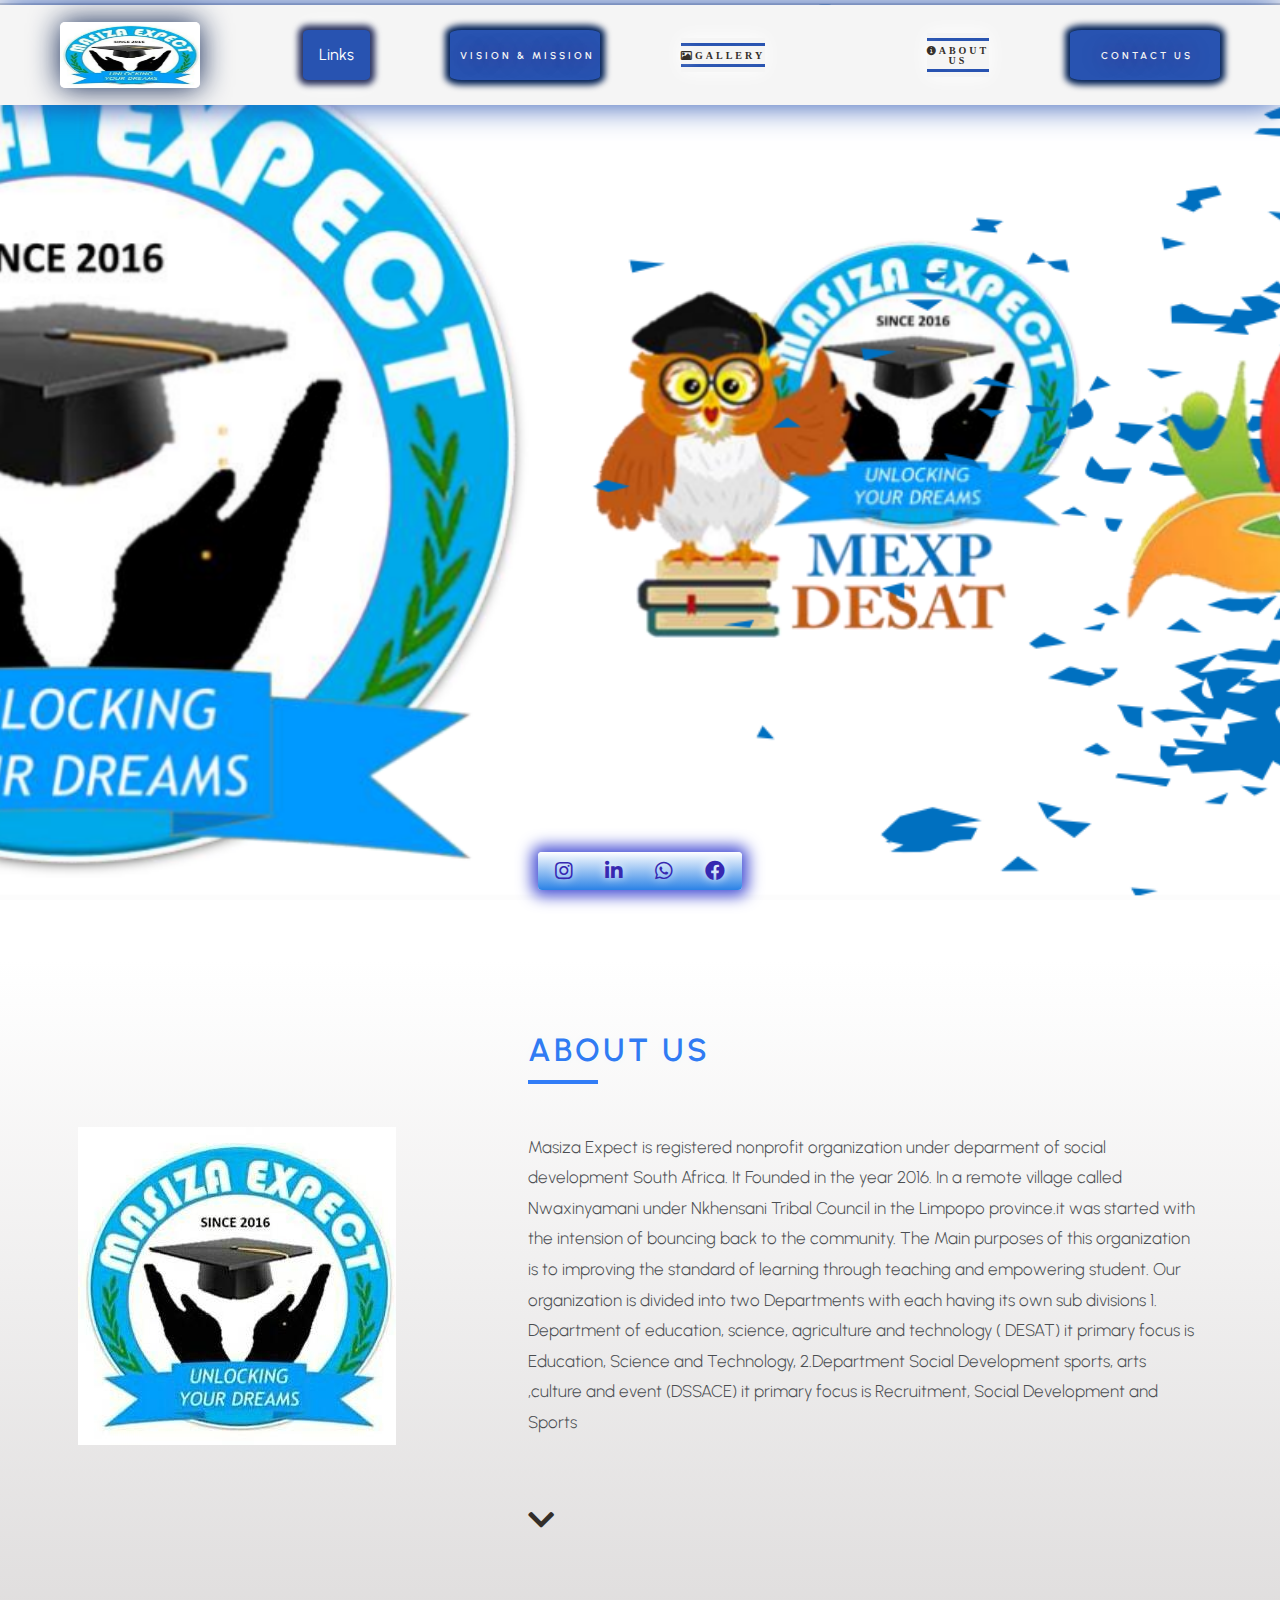
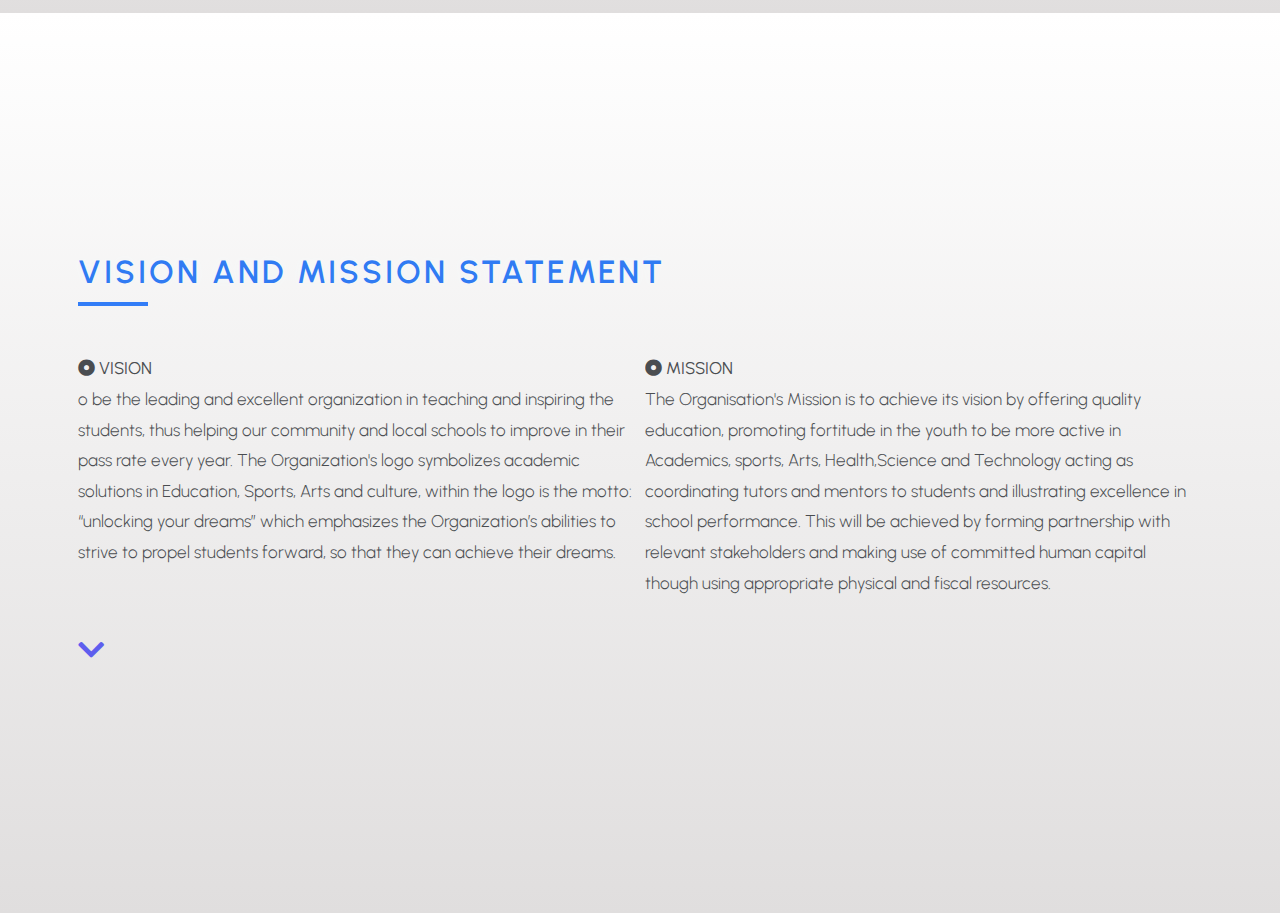
<file: index.html>
<!-- 
Developer : Nyakama Mahle
Date : 16/01/2024
 -->
<!DOCTYPE html>
<html lang="en">

<head>
    <meta charset="UTF-8">
    <meta http-equiv="X-UA-Compatible" content="IE=edge">
    <meta name="viewport" content="width=device-width, initial-scale=1.0">
    <title>Masiza Expect</title>
    <link rel="stylesheet" href="https://cdn.jsdelivr.net/npm/bootstrap@5.2.0/dist/css/bootstrap.min.css
    ">
    <link rel="stylesheet" href="https://cdnjs.cloudflare.com/ajax/libs/font-awesome/5.15.1/css/all.min.css" integrity="sha384-OLiP9z1Z83Cx2z1h0Zo5OLVQzIhccf3V95bP1Z5KwXStqu2QlOzCq4qO8YZcHVbp" crossorigin="anonymous">

    <!-- font awesome cdn link  -->
    <link rel="stylesheet" href="https://use.fontawesome.com/releases/v5.13.0/css/all.css">

    <link rel="stylesheet" href="https://cdnjs.cloudflare.com/ajax/libs/font-awesome/4.7.0/css/font-awesome.min.css">
    <!-- custom css file link  -->
    <link rel="stylesheet" href="css/styles.css">
  
</head>

<body>


    <header>

        <div class="container-fluid">
             
            <div class="navb-logo">
                <img src="img/logo.jpg" alt="Logo">
            </div>
             
            <div class="navb-items d-none d-xl-flex">

                <div class="item">
                    <div class="dropdown">
                        <button onclick="myFunction()" class="dropbtn">Links</button>
                        <div id="myDropdown" class="dropdown-content">
                          <a href="#home">Membership Registration </a>
                          <a href="#about">Volunteers Application </a>
                          <a href="#contact">Student Application </a>
                          <a href="#contact">Teacher / Tutor  Application </a>
                        </div>
                      </div>
                </div>

                <div class="item-button">
                    <a href="#artist-statement" on-submit type="button">VISION & MISSION</a>
                </div>
                <div class="item">
                    <a href="gallery.html"><i class="fa fa-image">GALLERY</i></a>
                </div>
                <div class="item">
                    <a href="#about"> <i class="fa fa-info-circle">ABOUT US</i></a>
                </div>

                <div class="item-button">
                    <a href="contact.html" on-submit type="button">CONTACT US</a>
                </div>
            </div>
        
            <!-- Button trigger modal -->
            <div class="mobile-toggler d-lg-none">
                <a href="#" data-bs-toggle="modal" data-bs-target="#navbModal">menu
                <i  class="fa fa-bars" alt = "menu"></i> 
                </a>
            </div>

            <!-- Modal -->
            <div class="modal fade" id="navbModal" tabindex="-1" aria-labelledby="exampleModalLabel"
                aria-hidden="true">
                <div class="modal-dialog">
                    <div class="modal-content">
                        

                        <div class="modal-header">
                            <img src="img/logo.jpg" alt="Logo">
                            <button type="button" class="btn-close" data-bs-dismiss="modal" aria-label="Close"><i class="fa-solid fa-xmark"></i></button>
                        </div>

                        <div class="modal-body">
                            <div class="modal-line">
                                <i class="fa fa-info-circle"></i><a href="about.html">ABOUT US</a>
                            </div>
                            
                            
                            <div class="modal-line">
                                <a href="vision.html" class="btn btn-primary" type="button">
                                    <i class="fas fa-sign-in-alt"></i> VISION & MISSION
                                </a>
                            </div>
                            
                            <div class="modal-line">
                                <a href="gallery.html"><i class="fa fa-image"></i>GALLERY</a>
                            </div>

                            <div class="modal-line">
                                <a href="links.html" class="btn btn-primary" type="button">
                                    <i class="fas fa-link"></i>Links
                                </a>
                            </div>
                            <a href="contact.html" class="navb-button" type="button">CONTACT US</a>
                        </div>
                        

                        <div class="mobile-modal-footer">

                            <a target="_blank" rel="noopener noreferrer" href="https://www.instagram.com/masiza_expect_npo?utm_source=qr&igsh=MzNlNGNkZWQ4Mg%3D%3D"><i class="fab fa-brands fa-instagram"></i></a>

                            <a target="_blank" rel="noopener noreferrer"href="#"><i class="fab fa-brands fa-linkedin-in"></i></a>

                            <a target="_blank" rel="noopener noreferrer"href="https://whatsapp.com/channel/0029VaKCWvFJpe8hjxJHCp3U"><i class="fab fa-whatsapp"></i></a>

                            <a target="_blank" rel="noopener noreferrer"href="https://www.facebook.com/profile.php?id=100064801413961&mibextid=LQQJ4d"><i class="fab fa-brands fa-facebook"></i></a>
                        </div>
                    </div>
                </div>
            </div>
        </div>

    </header>

    <section class="section-1">
        
    </section>
        <!-- about section -->
        <section id = "about" class = "about py-7">
            <div class = "container">
                <div class = "about-content grid">
                    <div class = "about-left">
                        <img src = "img/logo.jpg" alt = "">
                    </div>
                    <div class = "about-right">
                        <div class = "title">
                            <h2>ABOUT US</h2>
                        </div>
                        <p class = "lead">
                            Masiza Expect is registered nonprofit organization under deparment of 
                            social development South Africa. It Founded in the year 2016. In a 
                            remote village called Nwaxinyamani under Nkhensani Tribal Council in 
                            the Limpopo province.it was started with the intension of bouncing 
                            back to the community.
                            The Main purposes of this organization is to improving the standard of 
                            learning through teaching and empowering student.
                            Our organization is divided into two Departments with each having its 
                            own sub divisions 1. Department of education, science, agriculture and 
                            technology ( DESAT) it primary focus is Education, Science and 
                            Technology, 2.Department Social Development sports, arts ,culture and 
                            event (DSSACE) it primary focus is Recruitment, Social Development 
                            and Sports
                        </p>
                        <p class = "lead"> </p>
                        <a href = "#artist-statement" class = "btn-down">
                            <i class = "fas fa-chevron-down"></i>
                        </a>
                    </div>
                </div>
            </div>
        </section>
        <!-- end of about section -->

        <!-- vision and mission -statement section -->
        <section id = "artist-statement" class = "vh-100 flex py-7">
            <div class = "container">
                <div class = "artist-statement-content">
                    <div class = "title">
                        <h2>VISION and MISSION STATEMENT</h2>
                    </div>
                    <ul class = "artist-statement-top grid">
                        <li class = "lead"><i class = "fas fa-dot-circle"></i> 
                            <b>VISION </b><br>
                            o be the leading and excellent organization in teaching and inspiring the students, 
                            thus helping our community and local schools to improve in their pass rate every
                            year.
                            The Organization's logo symbolizes academic solutions in Education, Sports, 
                            Arts and culture, within the logo is the motto: “unlocking your dreams” which 
                            emphasizes the Organization’s abilities to strive to propel students forward, so 
                            that they can achieve their dreams.
                  
                        </li>
                                                                                                             
                        <li class = "lead"><i class = "fas fa-dot-circle"></i>
                            <b>MISSION</b><br>
                            The Organisation's Mission is to achieve its vision by offering quality education,
                            promoting fortitude in the youth to be more active in Academics, sports, Arts, 
                            Health,Science and Technology acting as coordinating tutors and mentors to
                            students and illustrating excellence in school performance. This will be achieved by
                            forming partnership with relevant stakeholders and making use of committed
                            human capital though using appropriate physical and fiscal resources.
                        </li>
                    </ul>
                 
                    <a href = "gallery.html" class = "btn-down btn-down-white">
                        <i class = "fas fa-chevron-down"></i>
                    </a>
                </div>
            </div>
        </section>                                                                                                                                                                                                                                                                                                                                                                                                                                                                                                                                                                                                                                                                                                                                                                                                                                                                                                                                                                                                                                                                                                                                                                                                                                                                                                                                                                                                                                                                                                                                                                                                                                                                                                                                                                                                                                                                                                                                                                                                                                                                                                                                                                                                                                                                                                                                                                                                                                                                                                                                                                                                                                                                                                                                                                                                                                                                                                                                                                                                                                                                                                                                                                                                                                                                                                                                                                                                                                                                                                                                                                                                                                                                              
        <!-- end of artist-statement section -->
    <!-- end of main content -->
    <section class="footer">
                <!--Footer-->
                    <a target="_blank" rel="noopener noreferrer" href="https://www.instagram.com/masiza_expect_npo?utm_source=qr&igsh=MzNlNGNkZWQ4Mg%3D%3D"><i class="fab fa-brands fa-instagram"></i></a>
            
                    <a target="_blank" rel="noopener noreferrer" href="#"><i class="fab fa-brands fa-linkedin-in"></i></a>
            
                    <a target="_blank" rel="noopener noreferrer" href="https://whatsapp.com/channel/0029VaKCWvFJpe8hjxJHCp3U"><i class="fab fa-whatsapp"></i></a>
            
                    <a target="_blank" rel="noopener noreferrer" href="https://www.facebook.com/profile.php?id=100064801413961&mibextid=LQQJ4d"><i class="fab fa-brands fa-facebook"></i></a>
                  </div>
                  <!--end footer--> 
    </section>
    <script>
        /* When the user clicks on the button, 
        toggle between hiding and showing the dropdown content */
        function myFunction() {
          document.getElementById("myDropdown").classList.toggle("show");
        }
        
        // Close the dropdown if the user clicks outside of it
        window.onclick = function(event) {
          if (!event.target.matches('.dropbtn')) {
            var dropdowns = document.getElementsByClassName("dropdown-content");
            var i;
            for (i = 0; i < dropdowns.length; i++) {
              var openDropdown = dropdowns[i];
              if (openDropdown.classList.contains('show')) {
                openDropdown.classList.remove('show');
              }
            }
          }
        }
        </script>
    <script src="https://cdn.jsdelivr.net/npm/bootstrap@5.2.0/dist/js/bootstrap.bundle.min.js"></script>
    <script src="https://cdn.jsdelivr.net/npm/@popperjs/core@2.9.2/dist/umd/popper.min.js" integrity="sha384-IQsoLXl5PILFhosVNubq5LC7Qb9DXgDA9i+tQ8Zj3iwWAwPtgFTxbJ8NT4GN1R8p" crossorigin="anonymous"></script>

    <script src="https://cdn.jsdelivr.net/npm/bootstrap@5.0.1/dist/js/bootstrap.min.js" integrity="sha384-Atwg2Pkwv9vp0ygtn1JAojH0nYbwNJLPhwyoVbhoPwBhjQPR5VtM2+xf0Uwh9KtT" crossorigin="anonymous"> </script>
</body>

</html>
</file>
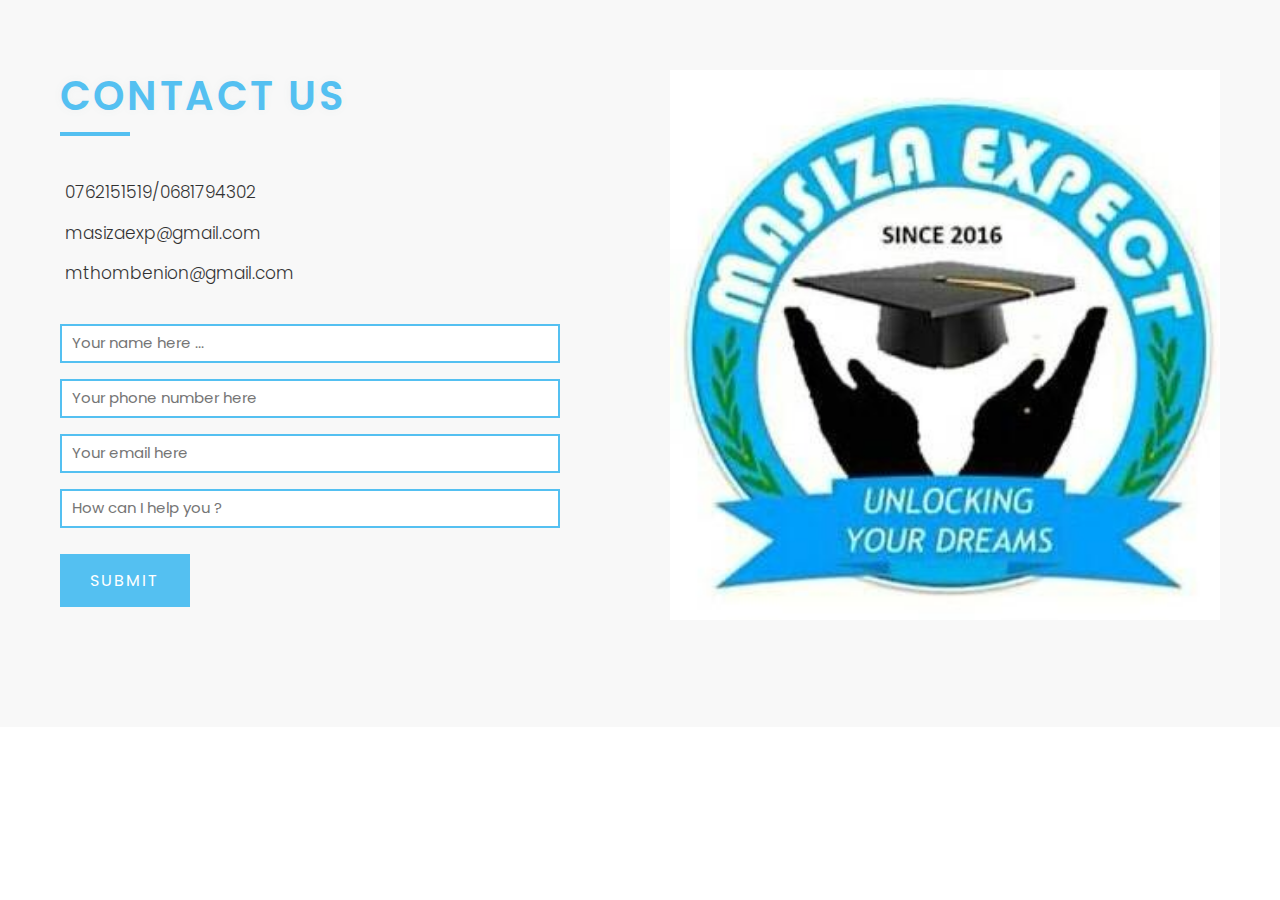
<file: contact.html>
<!-- 
**************************Author****************************
Surname : Nyakama
Name    : Mahle 
Date    : 04/01/2034
published: ++++++
***************************contact***************************
0722592916/0720938207
************************************************************
-->

<!DOCTYPE html>
<html lang="en">
<head>
    <meta charset="UTF-8">
    <meta http-equiv="X-UA-Compatible" content="IE=edge">
    <meta name="viewport" content="width=device-width, initial-scale=1.0">
    <title>Masiza Expect</title>
    <!-- font awesome -->
    <link rel="stylesheet" href="https://cdnjs.cloudflare.com/ajax/libs/font-awesome/6.0.0-beta2/css/all.min.css" integrity="sha512-YWzhKL2whUzgiheMoBFwW8CKV4qpHQAEuvilg9FAn5VJUDwKZZxkJNuGM4XkWuk94WCrrwslk8yWNGmY1EduTA==" crossorigin="anonymous" referrerpolicy="no-referrer" />
    <style>
        @import url('https://fonts.googleapis.com/css2?family=Poppins:wght@300;400;500;600;700&display=swap');

:root{
    --transition: all 300ms ease-in-out;
    --dark-color: #332e29;
    --light-color: #fff;
}

*{
    box-sizing: border-box;
    padding: 0;
    margin: 0;
    outline: 0;
}
html{
    font-size: 10px;
    scroll-behavior: smooth;
}
body{
    font-size: 1.6rem;
    font-family: 'Poppins', sans-serif;
    line-height: 1.6;
}

button, .btn{
    cursor: pointer;
    border: none;
    background: transparent;
}
ul{
    list-style-type: none;
}
a{
    text-decoration: none;
    color: var(--dark-color);
}
img{
    width: 100%; 
    display: block;
}
.container{
    max-width: 1200px;
    margin: 0 auto;
    padding: 0 2rem;
}
.vh-100{
    min-height: 100vh;
}
h2{
    font-size: xx-large;
    font-weight: bolder;
    margin-top: 0;  
    line-height : 1.3; 
    margin-bottom: 2rem;
    color: 0 0 10px rgb(53, 66, 177);
    text-shadow: 0 0 10px rgb(238, 241, 241);
}


.flex{
    display: flex;
    align-items: center;
    justify-content: center;
}
.py-7{
    padding: 7rem 0;
}

.grid{
    display: grid;
    grid-template-columns: repeat(1, 1fr);
    gap: 1rem;
}
.lead{
    opacity: 0.8;
    padding: 1rem 0;
    font-size: 1.7rem;
    font-weight: 300;
    line-height: 1.8;
    padding-right: 14px;
}
.lead i{
    color: rgb(41, 41, 102);
    justify-content: space-between;
}

/* button down and title -reusable */
.btn-down{
    font-size: 3rem;
    display: inline-block;
    margin-top: 1rem;
    transition: var(--transition);
}
.btn-down:hover{
    opacity: 0.8;
    transform: translateY(5px);
}
.btn-down-white{
    color: rgb(84, 192, 241);
}
.title{
    margin-bottom: 5rem;
}
.title h2{
    text-transform: uppercase;
    letter-spacing: 3px;
    font-weight: 600;
    position: relative;
    color: rgb(84, 192, 241);
}
.title h2::after{
    position: absolute;
    content: "";
    top: 120%;
    left: 0;
    width: 70px;
    height: 4px;
    background-color: rgb(84, 192, 241);
}

/* contact */
#contact{
    background-color: rgb(248, 248, 248);
}
.contact-content{
    flex-direction: column;
    align-items: stretch;
}
.contact-left{
    margin-bottom: 5rem;
}
.contact-left .lead{
    padding: 0.5rem;
}
.contact-left form{
    margin-top: 3rem;
}
.contact-left form .form-control{
    display: block;
    margin: 1.6rem 0;
    border: 2px solid rgb(84, 192, 241);
    padding: 1rem;
    width: 100%;
}
.contact-left form .form-control::placeholder{
    font-size: 15px;
    font-family: 'Poppins', sans-serif;
}
.contact-left .btn-submit{
    padding: 1.4rem 3rem;
    font-family: 'Poppins', sans-serif;
    background-color: rgb(84, 192, 241);
    color: var(--light-color);
    margin-top: 1rem;
    text-transform: uppercase;
    letter-spacing: 2px;
    font-size: 1.6rem;
    transition: var(--transition);
}
.contact-left .btn-submit:hover{
    background-color: #000;
}



/* Media Queries */


@media(min-width: 576px){
    .title h2{
        font-size: 4rem;
    }

    .contact-left form .form-control{
        max-width: 500px;
    }

  
}

@media(min-width: 768px){
 
    .contact-content{
        flex-direction: row;
    }
    .contact-right{
        padding-left: 3rem;
        width: 50%;
    }
    .contact-left{
        width: 50%;
    }

  
}




    @media only screen and (max-width: 700px) {
        /* For mobile phones: */
        .menu, .main, .right {
          max-width:100%;
      
        }
        h1{
            font-size: 24rem;
            font-weight: bolder;
            margin-top: 0;  
            line-height : 1.3; 
            margin-bottom: 2rem;
            color: var(--dark-color);
            text-shadow: 0 0 10px plum;
        }

        .container{
            align-content:stretch;
        }


  }
    </style>
</head>
<body>
    <main>
                <!-- contact section -->
                <section id = "contact" class = "py-7">
                    <div class = "container">
                        <div class = "contact-content flex">
                            <div class = "contact-left">
                                <div class="title">
                                    <h2>contact us</h2>
                                </div>
                                <p class = "lead"><i class = "fas fa-phone-alt"></i>0762151519/0681794302</p>
                                <p class = "lead"><i class = "fas fa-envelope"></i>masizaexp@gmail.com</p>
                                <p class = "lead"><i class = "fas fa-envelope"></i>mthombenion@gmail.com</p>
                                <form action="">
                                    <input type = "text" class = "form-control" placeholder="Your name here ...">
                                    <input type = "phone" class = "form-control" placeholder="Your phone number here">
                                    <input type = "email" class = "form-control" placeholder="Your email here">
                                    <input type = "text" class = "form-control" placeholder="How can I help you ?">
                                    <input type = "submit" class = "btn-submit btn" value = "Submit">
                                </form>
                            </div>
        
                            <div class = "contact-right">
                                <img src = "img/logo.jpg" alt = "contact image">
                            </div>
                        </div>
                    </div>
                </section>
                <!-- end of contact section -->
    </main>
    <!-- end of main content -->
</body>
</html>
</file>
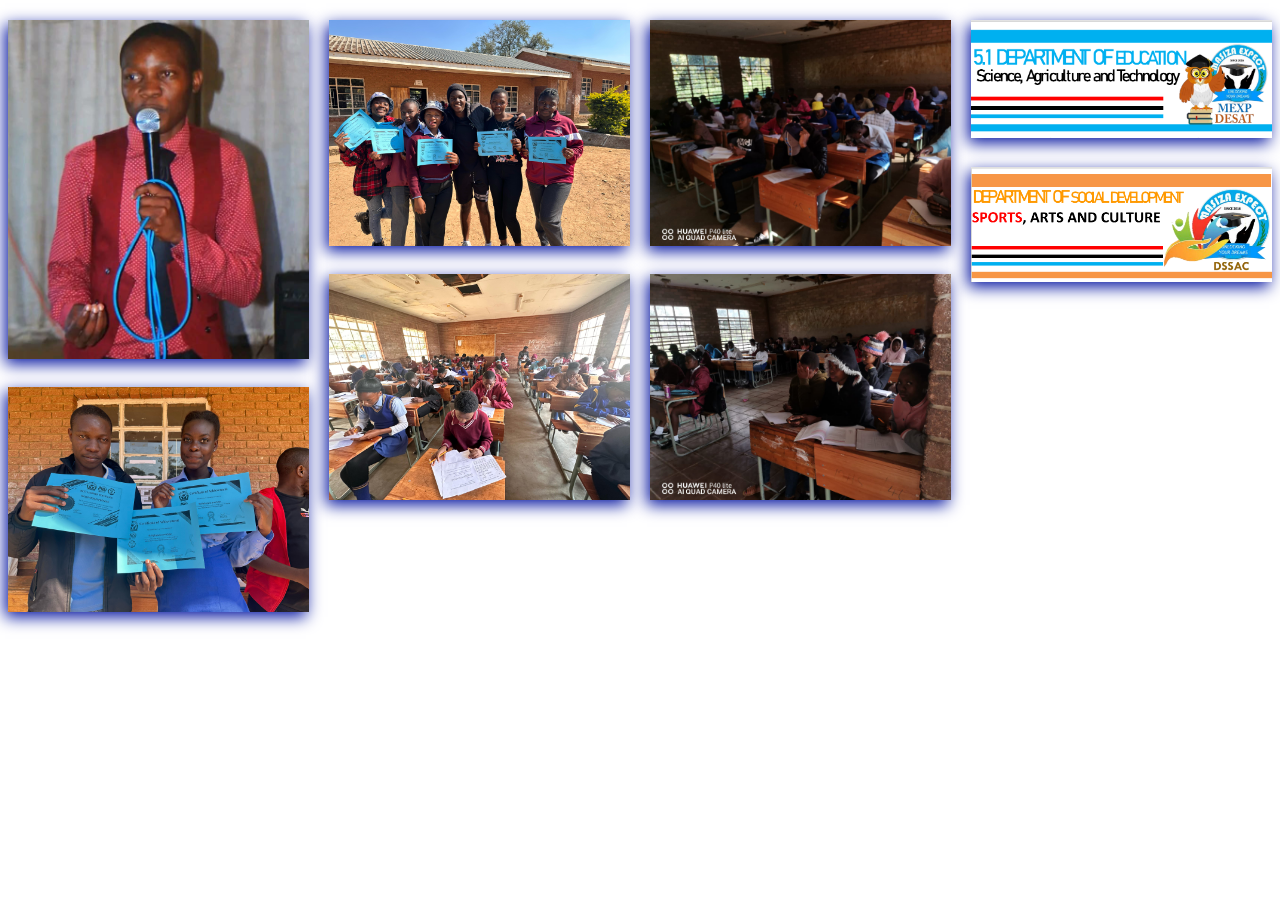
<file: gallery.html>
<!DOCTYPE html>

<!-- Design by foolishdeveloper.com -->
<html lang="en">
<head>
  <meta charset="UTF-8">
  <meta name="viewport" content="width=device-width, initial-scale=1.0">
  <meta http-equiv="X-UA-Compatible" content="ie=edge">
  <title>Masiza Expect</title>
  <style media="screen">
 /* button down and title -reusable */
.btn-down{
    font-size: 3rem;
    display: inline-block;
    margin-top: 1rem;
    transition: var(--transition);
}
.btn-down:hover{
    opacity: 0.8;
    transform: translateY(5px);
}
.btn-down-white{
    color: rgb(99, 99, 218);
}

#gallery{
  background: linear-gradient(rgba(251, 252, 253,), rgb(15, 105, 165)), url('images/') center/cover no-repeat fixed;
  column-count:4;
  column-gap:20px;
}
    
#gallery img {
  width:100%;
  height:auto;
  margin: 4% auto;
  box-shadow:-3px 5px 15px #0414a0;
  cursor: pointer;
  transition: all 0.2s;
}
    
@media (max-width:1200px){
  #gallery{

  column-count:3;

  column-gap:20px;
}
}
@media (max-width:800px){
  #gallery{

  column-count:2;

  column-gap:20px;
}
}
@media (max-width:600px){
  #gallery{

  column-count:1;
}
}




  </style>
</head>
<body>
 
<div id="gallery" class="container-fluid">
  <img src="img/img5.jpg" class="img-responsive">
  <img src="img/img3.jpg" class="img-responsive">
  <img src="img/img1.jpg" class="img-responsive">
  <img src="img/img2.jpg"class="img-responsive">
  <img src="img/img4.jpg" class="img-responsive">
  
  <img src="img/img6.jpg" class="img-responsive">
  <img src="img/img7.png" class="img-responsive">
  <img src="img/sport.png" class="img-responsive">
</div>

<a href = "index.html" class = "btn-down btn-down-white">
  <i class = "fas fa-chevron-down"></i>
</a>

</body>
</html>
</file>
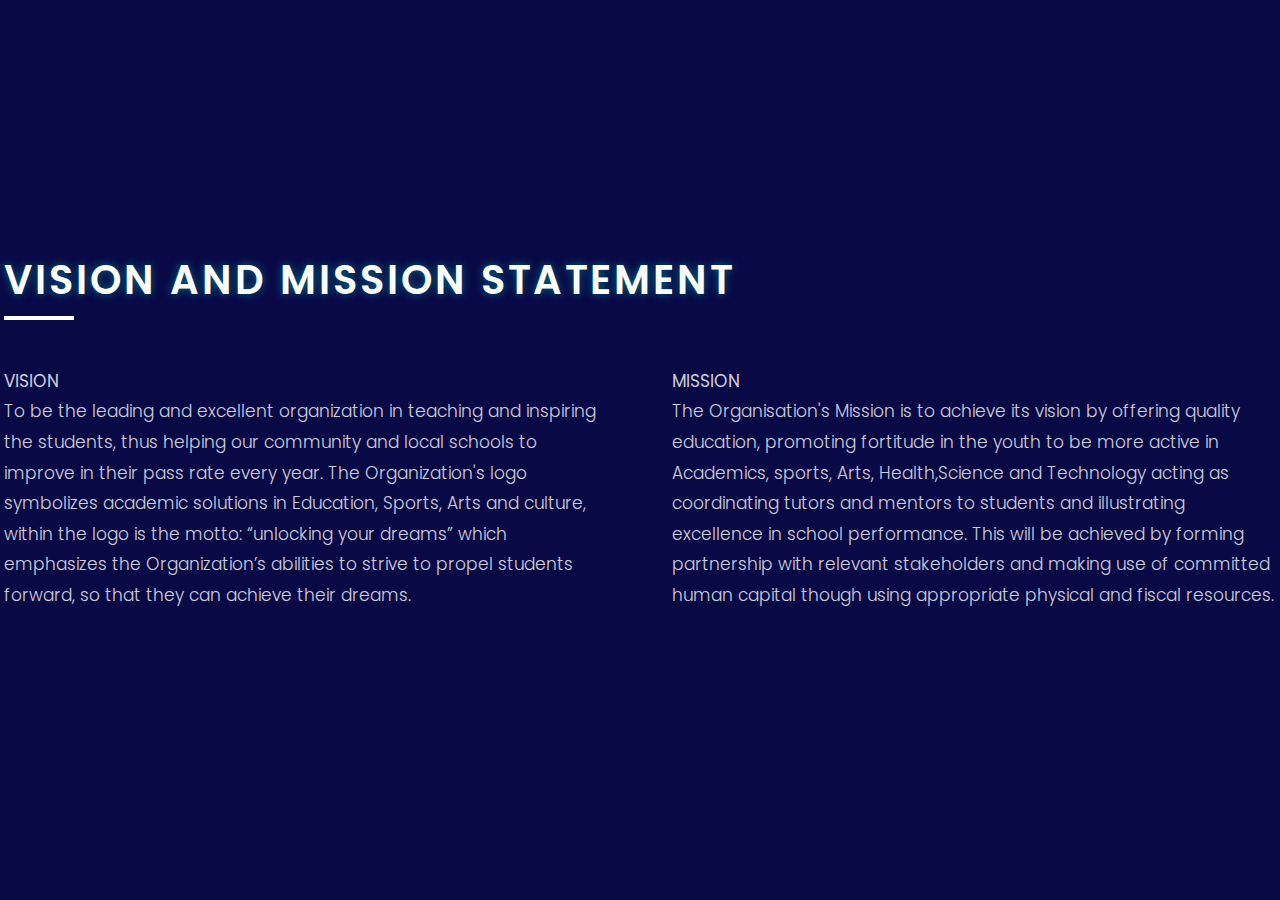
<file: vision.html>
<!-- 
**************************Author****************************
Surname : Nyakama
Name    : Mahle 
Date    : 04/01/2034
published: ++++++
***************************contact***************************
0722592916/0720938207
************************************************************
-->

<!DOCTYPE html>
<html lang="en">
<head>
    <meta charset="UTF-8">
    <meta http-equiv="X-UA-Compatible" content="IE=edge">
    <meta name="viewport" content="width=device-width, initial-scale=1.0">
    <title>Masiza Expect</title>
    <!-- font awesome -->
    <link rel="stylesheet" href="https://cdnjs.cloudflare.com/ajax/libs/font-awesome/6.0.0-beta2/css/all.min.css" integrity="sha512-YWzhKL2whUzgiheMoBFwW8CKV4qpHQAEuvilg9FAn5VJUDwKZZxkJNuGM4XkWuk94WCrrwslk8yWNGmY1EduTA==" crossorigin="anonymous" referrerpolicy="no-referrer" />
    <style>
        @import url('https://fonts.googleapis.com/css2?family=Poppins:wght@300;400;500;600;700&display=swap');

:root{
    --transition: all 300ms ease-in-out;
    --dark-color: #332e29;
    --light-color: #fff;
}

*{
    box-sizing: border-box;
    padding: 0;
    margin: 0;
    outline: 0;
}
html{
    font-size: 10px;
    scroll-behavior: smooth;
}
body{
    font-size: 1.6rem;
    font-family: 'Poppins', sans-serif;
    line-height: 1.6;
}

button, .btn{
    cursor: pointer;
    border: none;
    background: transparent;
}
ul{
    list-style-type: none;
}
a{
    text-decoration: none;
    color: var(--dark-color);
}
img{
    width: 100%; 
    display: block;
}
container{
    max-width: 1200px;
    margin: 0 auto;
    padding: 0 2rem;
}
.vh-100{
    min-height: 100vh;
}
h2{
    font-size: xx-large;
    font-weight: bolder;
    margin-top: 0;  
    line-height : 1.3; 
    margin-bottom: 2rem;
    color: 0 0 10px rgb(244, 246, 248);
    text-shadow: 0 0 10px rgb(0, 109, 128);
}

.flex{
    display: flex;
    align-items: center;
    justify-content: center;
}
.py-7{
    padding: 7rem 0;
}

.grid{
    display: grid;
    grid-template-columns: repeat(1, 1fr);
    gap: 1rem;
}
.lead{
    opacity: 0.8;
    padding: 1rem 0;
    font-size: 1.7rem;
    font-weight: 300;
    line-height: 1.8;
}

/* button down and title -reusable */
.btn-down{
    font-size: 3rem;
    display: inline-block;
    margin-top: 1rem;
    transition: var(--transition);
}
.btn-down:hover{
    opacity: 0.8;
    transform: translateY(5px);
}
.btn-down-white{
    color: var(--light-color);
}
.title{
    margin-bottom: 5rem;
}
.title h2{
    text-transform: uppercase;
    letter-spacing: 3px;
    font-weight: 600;
    position: relative;
}
.title h2::after{
    position: absolute;
    content: "";
    top: 120%;
    left: 0;
    width: 70px;
    height: 4px;
    background-color: var(--dark-color);
}

/* artist-statement */
#artist-statement{
    background: rgb(9, 9, 70);
    color: var(--light-color);
    padding-left: 4px;
}
#artist-statement .title h2, #artist-statement h3{
    color: var(--light-color);
}
#artist-statement .title h2::after{
    background: var(--light-color);
}
.artist-statement-bottom{
    margin-top: 4rem;
    text-align: center;
}
.artist-statement-bottom > div .icon img{
    width: 50px;
    margin: 0 auto 1.7rem auto;
}

/* Media Queries */

@media(min-width: 450px){
    .artist-statement-bottom{
        grid-template-columns: repeat(2, 1fr);
        column-gap: 3rem;
        row-gap: 0;
    }
   
}
@media(min-width: 576px){
    .title h2{
        font-size: 4rem;
    }
    .artist-statement-bottom{
        grid-template-columns: repeat(4, 1fr);
    }
   
    .footer-content ul{
        flex-direction: row;
    }
  
}

@media(min-width: 768px){
    .header-content h1{
        font-size: 7rem;
    }
    .about-content, .artist-statement-top{
        grid-template-columns: repeat(2, 1fr);
        column-gap: 6rem;
        row-gap: 0;
    }

  
}

    @media only screen and (max-width: 700px) {
        /* For mobile phones: */
        .menu, .main, .right {
          max-width:100%;
      
        }
        h1{
            font-size: 24rem;
            font-weight: bolder;
            margin-top: 0;  
            line-height : 1.3; 
            margin-bottom: 2rem;
            color: var(--dark-color);
            text-shadow: 0 0 10px plum;
        }

        .container{
            align-content:stretch;
        }
    

  }
    </style>
</head>
<body>
    <!-- main content -->
    <main>
       
        <!-- end of about section -->

        <!-- artist-statement section -->
        <section id = "artist-statement" class = "vh-100 flex py-7">
            <div class = "container">
                <div class = "artist-statement-content">
                    <div class = "title">
                        <h2>VISION and MISSION STATEMENT</h2>
                    </div>
                    <ul class = "artist-statement-top grid">
                        <li class = "lead"><i class = "fas fa-dot-circle"></i> 
                            <b>VISION </b><br>
                            To be the leading and excellent organization in teaching and inspiring the students, 
                            thus helping our community and local schools to improve in their pass rate every
                            year.
                            The Organization's logo symbolizes academic solutions in Education, Sports, 
                            Arts and culture, within the logo is the motto: “unlocking your dreams” which 
                            emphasizes the Organization’s abilities to strive to propel students forward, so 
                            that they can achieve their dreams.
                  
                        </li>
                    
                        <li class = "lead"><i class = "fas fa-dot-circle"></i>
                            <b>MISSION</b><br>
                            The Organisation's Mission is to achieve its vision by offering quality education,
                            promoting fortitude in the youth to be more active in Academics, sports, Arts, 
                            Health,Science and Technology acting as coordinating tutors and mentors to
                            students and illustrating excellence in school performance. This will be achieved by
                            forming partnership with relevant stakeholders and making use of committed
                            human capital though using appropriate physical and fiscal resources.
 
                    </ul>
                    <a href = "index.html" class = "btn-down btn-down-white">
                        <i class = "fas fa-chevron-down"></i>
                    </a>
                </div>
            </div>
        </section>

</body>
</html>
</file>
<file: css/styles.css>
@import url('https://fonts.googleapis.com/css2?family=Urbanist:wght@300;400;500;600;700&display=swap');
:root{
    --transition: all 300ms ease-in-out;
    --dark-color: #332e29;
    --light-color: #fff;
}

*{
    box-sizing: border-box;
    padding: 0;
    margin: 0;
    outline: 0;
}
html{
    font-size: 10px;
    scroll-behavior: smooth;
}
body{
    background: url();
    margin-top: 0.5rem;
    font-family: 'Urbanist', sans-serif;
    overflow-x: hidden;
    background:  url('img/background.png')  center/cover repeat fixed;
}

a{
    text-decoration: none;
    color: currentColor;
}

a:hover{

    color: currentColor;
}

header{
    width: 100vw;
    height: 100px;
    background:whitesmoke;
    box-shadow: 0 0 30px rgb(40, 83, 177);
    display: flex;
    align-items: center;
}

header .container-fluid{

    width: 100%;
    padding: 0 60px;
    display: flex;
    align-items: center;
    justify-content: space-between;
}

/*  new content  */
button, .btn{
    cursor: pointer;
    border: none;
    background: transparent;
}
ul{
    list-style-type: none;
}
a{
    text-decoration: none;
    color: var(--dark-color);
}
img{
    width: 100%; 
    display: block;
}
container{
    max-width: 1200px;
    margin: 0 auto;
    padding: 0 2rem;
}
.vh-100{
    min-height: 100vh;
}
h2{
    font-size: xx-large;
    font-weight: bolder;
    margin-top: 0;  
    line-height : 1.3; 
    margin-bottom: 2rem;
    color: 0 0 10px rgb(97, 169, 241);
    text-shadow: 0 0 10px rgb(245, 249, 250);
}


p1{
    font-family:cursive;
    font-style: italic;
    font-size:large;
    color:#fff;
    text-shadow: 0 0 10px rgb(160, 209, 221);
    float : right;
    padding: 0.5rem 1rem;
    background-color: rgb(98, 131, 241);
    border-radius: 1rem;
    bottom: 2rem;
    box-shadow: 0 0 6px 5px white; 
}
.flex{
    display: flex;
    align-items: center;
    justify-content: center;
}
.py-7{
    padding: 7rem 0;
}

.grid{
    display: grid;
    grid-template-columns: repeat(1, 1fr);
    gap: 1rem;
}
.lead{
    opacity: 0.8;
    padding: 1rem 0;
    font-size: 1.7rem;
    font-weight: 300;
    line-height: 1.8;
}
 
/* button down and title -reusable */
.btn-down{
    font-size: 3rem;
    display: inline-block;
    margin-top: 1rem;
    transition: var(--transition);
}
.btn-down:hover{
    opacity: 0.8;
    transform: translateY(5px);
}
.btn-down-white{
    color: rgb(94, 94, 238);
}   

.title{
    margin-bottom: 5rem;
}
.title h2{
    color: #307bf3;
    text-transform: uppercase;
    letter-spacing: 3px;
    font-weight: 600;
    position: relative;
}
.title h2::after{
    position: absolute;
    content: "";
    top: 120%;
    left: 0;
    width: 70px;
    height: 4px;
    background-color:#327df7;
}

/* Assuming these are the class names for the logo and paragraph containers */
.about-content.grid {
    display: flex;
    align-items: center; /* Align children vertically centered */
    justify-content: space-between; /* Distribute children with space in between */

    /* You can also add other styling like padding or margin as needed */
}
.about-right {
    /* Optional: Add styles to control the width of the paragraph container */
   width: 60%;
}

/* Optional: If you want the image to be responsive */
.about-left img {
    max-width: 100%; /* Make sure the image doesn't exceed the container width */
    height: auto; /* Maintain aspect ratio */
}


p .lead{
  float: right;
}
.about{
    display: grid;
    grid-template-columns: repeat(1, 1fr);
    gap: 1rem;
    background: linear-gradient(white, rgb(224, 222, 222));
    display: inline-flexbox;
    align-items: center;
    justify-content: center;
}

/* vision and mission statement */
#artist-statement{
    background: linear-gradient(white, rgb(224, 222, 222));
}

/* Assuming these are the class names for the vision and mission containers */
.artist-statement-top {
    display: flex;
    justify-content: space-between; /* Distribute children with space in between */
    list-style-type: none; /* Remove default list styles */
    padding: 0; /* Remove default padding */
}

.artist-statement-top li {
    flex: 1; /* Equal width for both vision and mission */
}

/* Optional: Add styles for better readability */
.artist-statement-top li lead {
    margin-bottom: 20px; /* Add margin between vision and mission for better spacing */
}

/* end vision and mission statement  */

/*
DROP DOWN
*/
.dropbtn {
    background-color: rgb(40, 83, 177);
    color: white;
    padding: 16px;
    font-size: 16px;
    border: none;
    cursor: pointer;
    border-radius: 8%;
    padding-top: 13px;
    padding-bottom: 13px;
    box-shadow: 0 0 6px 5px rgb(41, 49, 94);
  }
  
  .dropbtn:hover, .dropbtn:focus {
    background-color: rgb(84, 192, 241);
  }
  
  .dropdown {
    position: relative;
    display: inline-block;
  }
  
  .dropdown-content {
    display: none;
    position: absolute;
    background-color: #f1f1f1;
    min-width: 160px;
    overflow: auto;
    box-shadow: 0px 8px 16px 0px rgba(0,0,0,0.2);
    z-index: 1;
  }
  
  .dropdown-content a {
    color: black;
    padding: 12px 16px;
    text-decoration: none;
    display: block;
  }
  
  .dropdown a:hover {background-color:rgb(84, 192, 241);}
  
  .show {display: block;}

@media(max-width:992px){

    header .container-fluid{

        padding: 0 5%;
    }
}

header .navb-logo img{
    border-radius: 0.5rem;
    width: 140px;
    height: 66px;
    box-shadow: 0 0 30px rgb(11, 33, 80);
}

header .navb-items{
    display: flex;
    align-items: center;
    justify-content: flex-end;
    letter-spacing: 3px;
}

header .item {
    text-align: center;
    margin-inline: 15%;
    font-size: 10px;
    font-weight: bold;
    letter-spacing: 3px;
    color: rgb(40, 104, 177);
    text-shadow: 0 0 10px white;
    padding: 5px 0;
    transition: all .1s ease;
    border-bottom: 0px solid rgb(40, 83, 177);
    border-top: 0px solid rgb(40, 83, 177);
    box-shadow: 0 0 20px white;
    cursor: pointer;
}
header .item i{
    font-weight: bolder;
    border-bottom: 3px solid rgb(40, 83, 177);
    border-top: 3px solid rgb(40, 83, 177);
    padding-top: 4px;
    padding-bottom: 4px;
}
header .item:hover{
    border-bottom: 3px solid rgb(84, 192, 241);
    border-top: 3px solid rgb(84, 192, 241);
}

header .item-button a{
    padding-left: 4px;
    background-color: rgb(40, 83, 177);
    width: 150px;
    height: 50px;
    display: flex;
    justify-content: center;
    align-items: center;
    font-size: 10px;
    font-weight: 600;
    color: whitesmoke;
    text-shadow: 0 0 20px rgb(100, 5, 100);
    transition: all .5s ease;
    border-radius: 8%;
    box-shadow: 0 0 6px 5px rgb(1, 32, 85);
}

header .item-button a:hover{
    background-color: rgb(84, 192, 241);
}

/*    end drop down    */
header .mobile-toggler{
    color: rgb(40, 83, 177);
    font-size: 30px;
}

/* modal */

.modal-dialog{
    margin: 0;
    width: 495px;
}

@media(max-width: 450px){

    .modal-dialog{
        width: 100%;
    }
}


.modal-content{
    border-radius: 0;
    height: 100vh;
    overflow-y: scroll;
    background-color:  rgb(78, 128, 235);
}

.modal-header{

    display: flex;
    justify-content: space-between;
    align-items: center;
    width: 88%;
    margin: 0 auto;
    padding-bottom: 16px;
    border-bottom: 2px solid #fefefe;
}

.modal-header img{
    border-radius: 1rem;
    width: 140px;
    height: 66px;
    margin-top: 17.5px;
}

.modal-header .btn-close{

    background: transparent;
    opacity: 1;
}

.modal-header i{
    color: #fefefe;
    font-size: 30px;
}

.modal-body{
    width: 88%;
    margin: 0 auto;
    padding: 75px 0 0 0;
    flex: unset;
}

.modal-body .modal-line{

    width: 100%;
    display: flex;
    align-items: center;
    justify-content: flex-start;
    padding: 7px 0;
    margin-bottom: 50px;
    cursor: pointer;
    transition: all .5s ease;
    color: #274d8a;
    border-bottom: 1px solid #274d8a;
}

.modal-body .modal-line:hover{

    color: #fefefe;
    border-bottom: 1px solid #fefefe;
}

.modal-line a{

    font-size: 17px;
    font-weight: 500;
    letter-spacing: 2.5px;
    color: #fefefe;
}

.modal-line i{

    color: rgb(20, 26, 39);
    font-size: 30px;
    width: 35px;
    margin-right: 15px;
    padding: 0 0 3px 3px;
}
.btn.btn-primary {
    background-color: transparent;
    /* Additional styling properties */
}
.navb-button{
    width: 100%;
    height: 47px;
    background:linear-gradient(#fff,rgb(40, 83, 177));
    display: flex;
    justify-content: center;
    align-items: center;
    font-size: 20px;
    font-weight: bold;
    color: #c8f5f1;
    letter-spacing: 2px;
    transition: all .5s ease;
    border-radius: 0.5rem;
}

.navb-button:hover{
    background-color: rgb(77, 5, 5);
    color: #fefefe;
}

.mobile-modal-footer{
    width: 87%;
    margin: 0 auto;
    padding: 30% 0;
    padding-top: 5%;
    display: flex;
    justify-content: space-between;
    align-items: center;
    font-size: 25px;
    color: whitesmoke;
    text-shadow: 0 0 30px rgb(244, 245, 247);
}

.mobile-modal-footer i:hover{
    color: rgb(182, 207, 245);
}
.section-1{

    width: 100vw;
    height: 95vh;
    display: flex;
    justify-content: center;
    align-items: center;
}

.section-1 p{
    color: rgb(40, 83, 177);
    font-size: 3rem;
    font-weight: 700;
    text-shadow: 0 0 10px white;
    width: 90%;
    text-align: center;
}

.footer{
    text-shadow: 0 0 10px white;
    position: absolute;
    left:50%; 
    bottom:1rem;
    transform: translateX(-50%);
    display: flex;
    padding:1px;
    border-radius: 0.4rem;
    background:linear-gradient(#fff,rgb(43, 130, 230));
    transition: .2s linear;
    box-shadow: 0 0 15px 6px rgb(70, 79, 212);
}
.footer a{
    color:rgb(54, 40, 177);
    padding:1px;
    margin:1.5rem;
    margin-top: 0.2rem;
    margin-bottom:0.2rem;
    font-size: 2rem;
    border-radius: 0rem;
  }


/* width */
::-webkit-scrollbar {
    width: 15px;
  }
  
  /* Track */
  ::-webkit-scrollbar-track {
    box-shadow: inset 0 0 5px rgb(189, 212, 243); 
    border-radius: 10px;
  }
   
  /* Handle */
  ::-webkit-scrollbar-thumb {
    background: rgb(68, 115, 243); 
    border-radius: 10px;
  }
  
  /* Handle on hover */
  ::-webkit-scrollbar-thumb:hover {
    background: #292828; 
  }
@media(max-width:767px){
    .about
    {
        visibility: hidden;
        content-visibility: none;
    }
    #artist-statement{
        visibility: hidden;
        content-visibility: none;
    }
    .dropbtn {
        background-color: rgb(4, 13, 34);
        color: white;
        padding: 10px;
        font-size: 16px;
        border: none;
        cursor: pointer;
        border-radius: 8%;
      }
      .dropdown a:hover {background-color: #9340f1;}
    .section-1 p{
        font-size: 50px;
        text-align: start;
        width: 70%;
        margin: auto;
    }
    .footer{
        left:50%;
        display: flex;
        justify-content: center;
        align-items: center;
       
    }
    .footer a{
        margin : 1rem;
        margin-top: 0.3rem;
        margin-bottom: 0.3rem;
    }
      /* Handle */
  ::-webkit-scrollbar-thumb {
    background: linear-gradient(white,rgb(54, 137, 245)); 
    border-radius: 10px; }
     /* Handle on hover */
  ::-webkit-scrollbar-thumb:hover {
    background:rgb(234, 217, 240); 
  }
}
</file>
